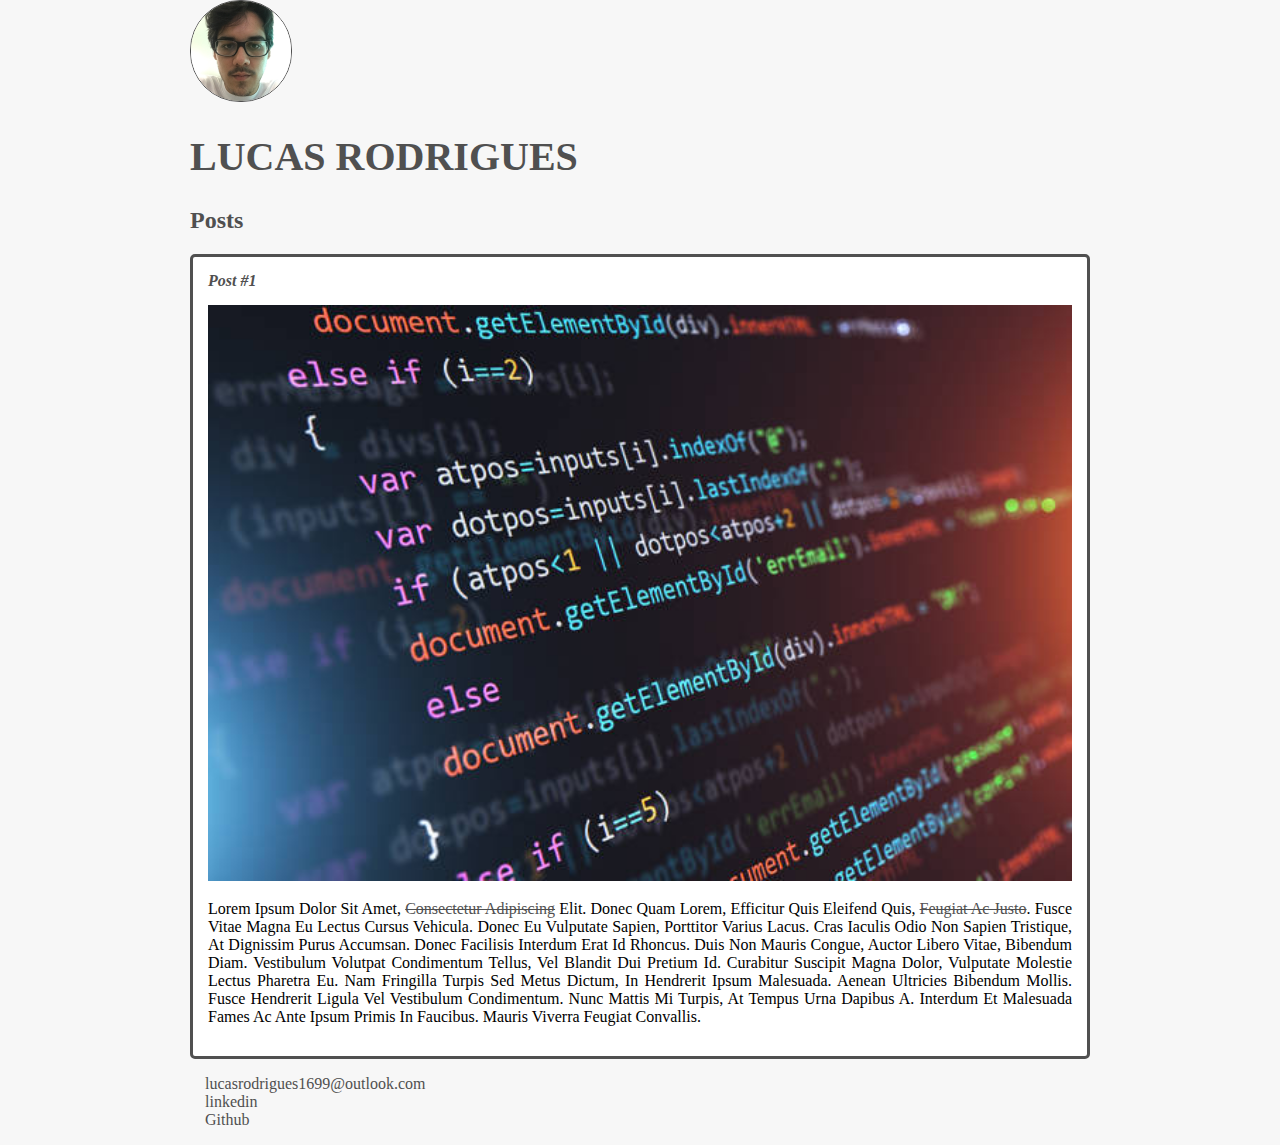
<file: Itrodução ao html/index.html>
<!DOCTYPE html>
<html>
    <head>
        <meta charset="utf-8">
        <title>Lucas Rodrigues</title>
        <link rel="stylesheet" href="style.css">
    </head>
    <body>
     <header>
        <img src="licas_edit.png" alt="Minha foto" class="photo">
        <h1 id="title">Lucas Rodrigues</h1> 
     </header>
     <section>
         <header>
            <h2 class="subtitle">Posts</h2>
         </header>
         <article class="post">
             <header>
                 <h3 class="post_title">Post #1</h3>
                 <img src="istockphoto-1047259374-612x612.jpg" alt="editor de texto" class="post_image">
             </header>
             <p class="post_content">
                Lorem ipsum dolor sit amet, <a href="https://www.linkedin.com/in/lucas-sim%C3%B5es-rodrigues-331704208/" target="_blank">consectetur adipiscing</a> elit. Donec quam lorem, efficitur quis eleifend quis, <a href="mailto:lucasrodrigues1699@outlook.com">feugiat ac justo</a>. Fusce vitae magna eu lectus cursus vehicula. Donec eu vulputate sapien, porttitor varius lacus. Cras iaculis odio non sapien tristique, at dignissim purus accumsan. Donec facilisis interdum erat id rhoncus. Duis non mauris congue, auctor libero vitae, bibendum diam. Vestibulum volutpat condimentum tellus, vel blandit dui pretium id. Curabitur suscipit magna dolor, vulputate molestie lectus pharetra eu. Nam fringilla turpis sed metus dictum, in hendrerit ipsum malesuada. Aenean ultricies bibendum mollis. Fusce hendrerit ligula vel vestibulum condimentum. Nunc mattis mi turpis, at tempus urna dapibus a. Interdum et malesuada fames ac ante ipsum primis in faucibus. Mauris viverra feugiat convallis.
            </p>
         </article>
     </section>
     <footer>
         <ul class="contacts_list">
             <li>
                <a href=mailto:lucasrodrigues1699@outlook.com>lucasrodrigues1699@outlook.com</a>
             </li>
             <li>
                <a href="https://www.linkedin.com/in/lucas-sim%C3%B5es-rodrigues-331704208/"target="_blank"> linkedin</a>
             </li>
             <li>
                 <a href="https://github.com/RLucas00/" target="_blank">Github</a>
             </li>
            </ul>
     </footer>
    </body>

</html>
</file>
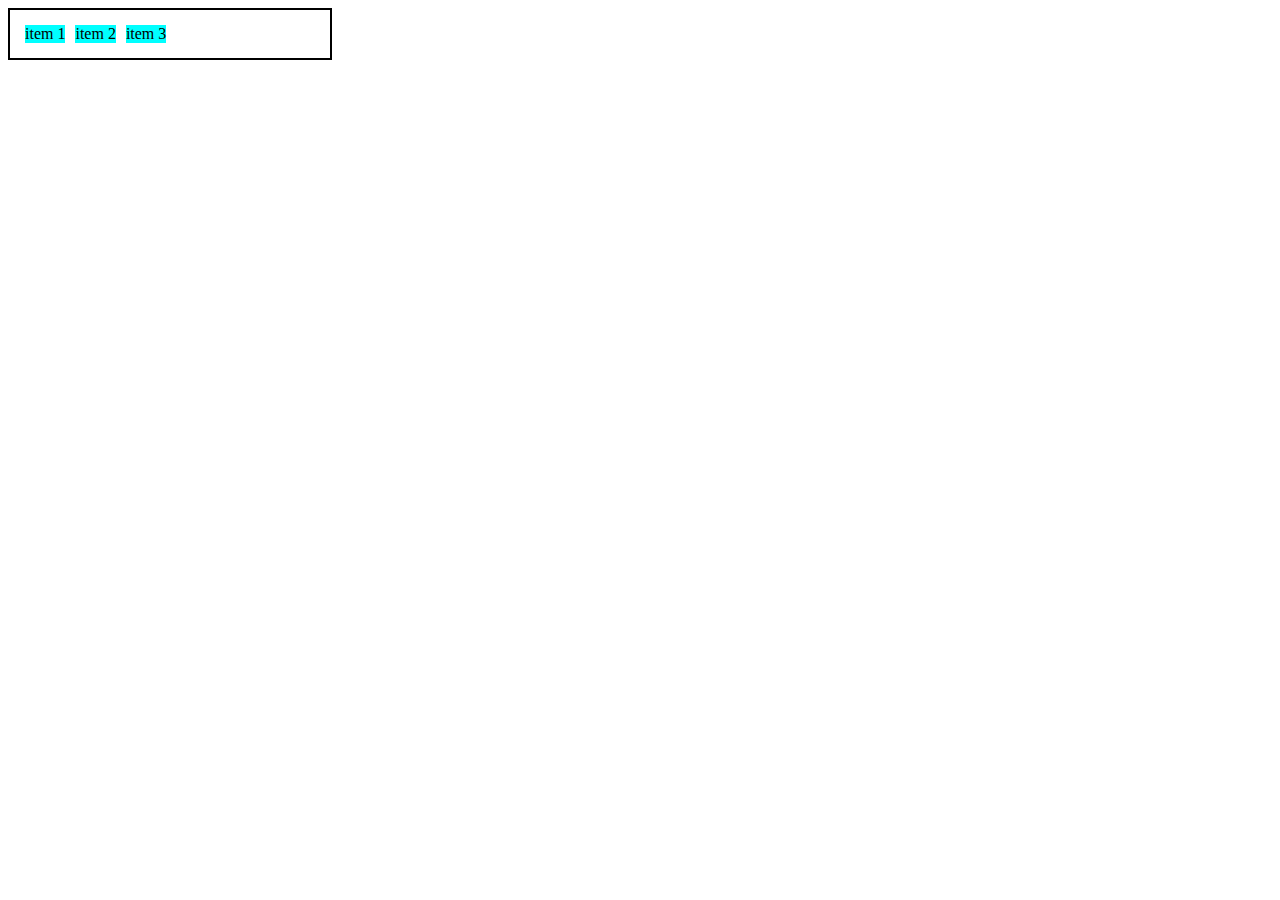
<file: Posicionando elementos com flexbox em css/display-flex.html>
<!DOCTYPE html>
<html lang="en">
<head>
    <meta charset="UTF-8">
    <meta http-equiv="X-UA-Compatible" content="IE=edge">
    <meta name="viewport" content="width=device-width, initial-scale=1.0">
    <title>Fundamentos - Display flex</title>
    <style>
        .flex{
            max-width: 300px;
            padding: 10px;
            border: 2px solid black;
            display: flex;
        }
        
        .item{
            background-color: aqua;
            margin: 5px;
        }
    </style>
</head>
<body>
    <div class="flex">
        <div class="item">item 1</div>
        <div class="item">item 2</div>
        <div class="item">item 3</div>
    </div>
</body>
</html>
</file>
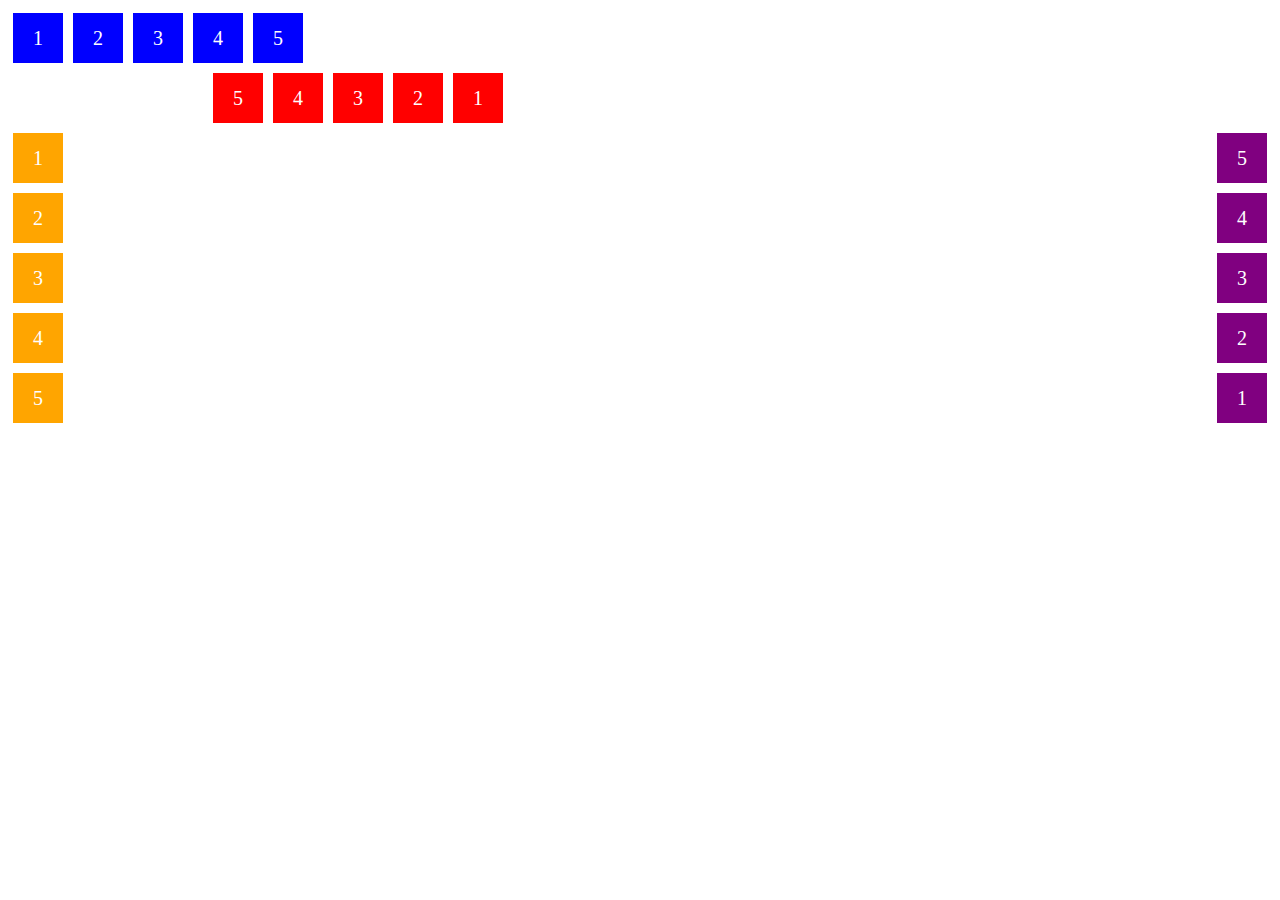
<file: Posicionando elementos com flexbox em css/flex-direction.html>
<!DOCTYPE html>
<html lang="en">
<head>
    <meta charset="UTF-8">
    <meta http-equiv="X-UA-Compatible" content="IE=edge">
    <meta name="viewport" content="width=device-width, initial-scale=1.0">
    <title>Flex Direction</title>

    <style>
        .flex-container{
            margin: 0;
            padding: 0;
            display: flex;
            list-style: none;
            max-width: 500px;
        }

        .flex-item{
            background: blue;
            height: 50px;
            width: 50px;
            line-height: 50px;
            font-size: 20px;
            color: white;
            text-align: center;
            margin: 5px;
        }

        .row{
            flex-direction: row;
        }
        
        .row-reverse{
            flex-direction: row-reverse;
        }


        .row-reverse li{
            background-color: red;
        }

        .column{
            float: left;
            flex-direction: column;
        }
        .column li{
            background: orange;
        }

        .column-reverse{
            float: right;
            flex-direction: column-reverse;
        }

        .column-reverse li{
            background: purple;
        }


    </style>
</head>
<body>
    <ul class="flex-container row">
        <li class="flex-item">1</li>
        <li class="flex-item">2</li>
        <li class="flex-item">3</li>
        <li class="flex-item">4</li>
        <li class="flex-item">5</li>
    </ul>

    <ul class="flex-container row-reverse">
        <li class="flex-item">1</li>
        <li class="flex-item">2</li>
        <li class="flex-item">3</li>
        <li class="flex-item">4</li>
        <li class="flex-item">5</li>
    </ul>

    <ul class="flex-container column">
        <li class="flex-item">1</li>
        <li class="flex-item">2</li>
        <li class="flex-item">3</li>
        <li class="flex-item">4</li>
        <li class="flex-item">5</li>
    </ul>

    <ul class="flex-container column-reverse">
        <li class="flex-item">1</li>
        <li class="flex-item">2</li>
        <li class="flex-item">3</li>
        <li class="flex-item">4</li>
        <li class="flex-item">5</li>
    </ul>
</body>
</html>
</file>
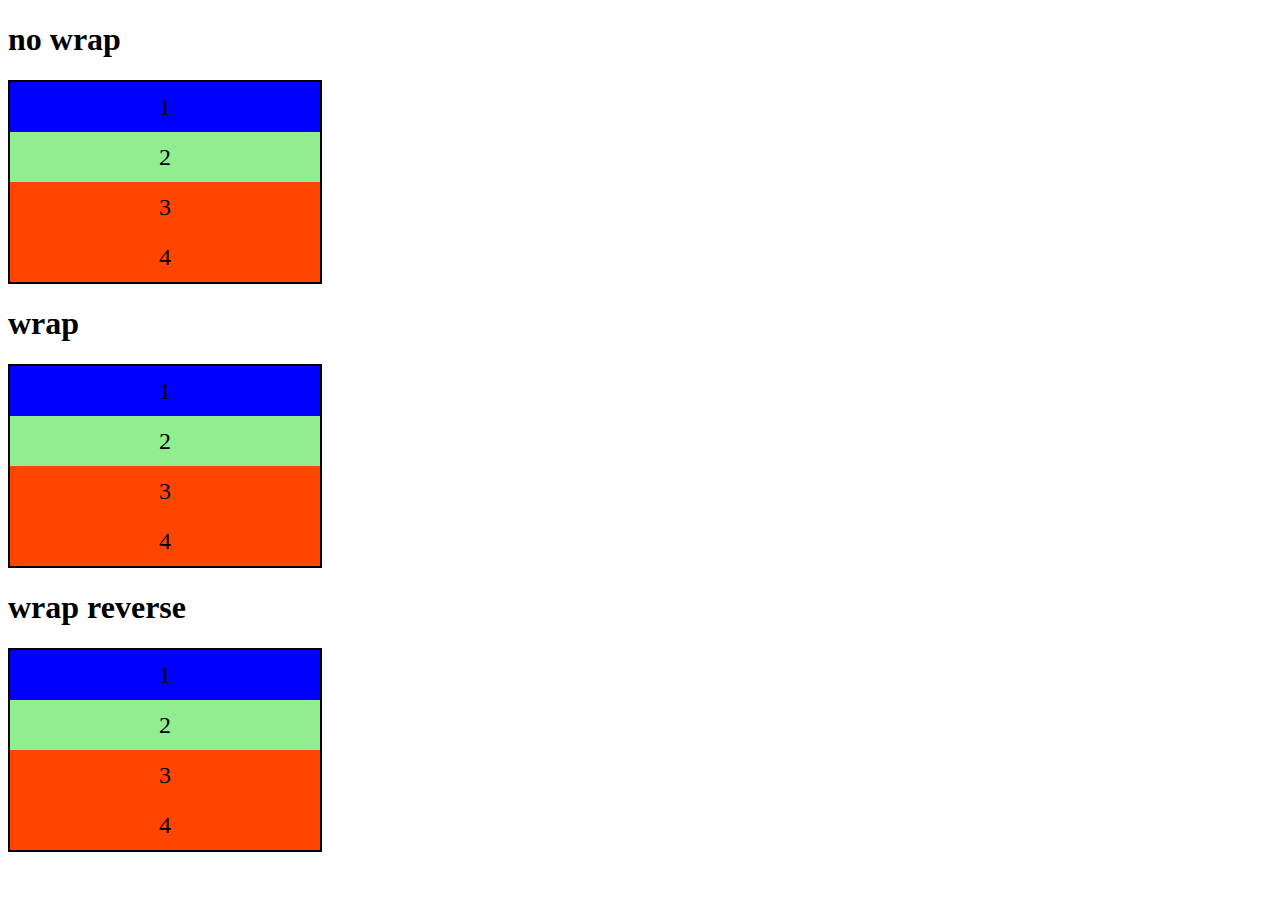
<file: Posicionando elementos com flexbox em css/flex-wrap.html>
<!DOCTYPE html>
<html lang="en">
<head>
    <meta charset="UTF-8">
    <meta http-equiv="X-UA-Compatible" content="IE=edge">
    <meta name="viewport" content="width=device-width, initial-scale=1.0">
    <title>Flex Wrap</title>

    <style>

        .flex-container{
            display: flex;
           
            border: 2px solid black;
            max-width: 310px;
            flex-direction: column; #trocar por row#
        }

        .item{
            font-size: 24px;
            height: 50%;
            text-align: center;
            min-width: 100px;
            line-height: 50px;
        }

        .nowwrap{
            flex-wrap: nowrap;
        }
        
        .wrap{
            flex-wrap: wrap;
        }

        .wrap-reverse{
            flex-wrap: wrap-reverse;
        }

        .blue{
            background-color: blue;
        }

        .green{
            background-color: lightgreen;
        }

        .orange{
            background-color: orangered;
        }


    </style>
</head>
<body>
    <h1>no wrap</h1>

    <div class="flex-container nowwrap">
        <div class="item blue">1</div>
        <div class="item green">2</div>
        <div class="item orange">3</div>
        <div class="item orange">4</div>
    </div>

    <h1>wrap</h1>
    <div class="flex-container wrap">
        <div class="item blue">1</div>
        <div class="item green">2</div>
        <div class="item orange">3</div>
        <div class="item orange">4</div>


    </div>
    <h1>wrap reverse</h1>
    <div class="flex-container wrap-reverse">
        <div class="item blue">1</div>
        <div class="item green">2</div>
        <div class="item orange">3</div>
        <div class="item orange">4</div>


    </div>

    
</body>
</html>
</file>
<file: Itrodução ao html/style.css>
body {
    background: #f7f7f7;
    font-family: Verdana;
    max-width: 900px;
    margin: auto;
}

.photo{
    border: 1px solid #505050;
    border-radius: 50px;
}

#title, .subtitle, .post_title {
    color: #505050;
}

#title {
    font-size: 40px;
    text-transform: uppercase;
}

a {
    text-decoration: line-through;
    color: #505050;
}
.post_title {
    font-size: 16px;
    font-style: italic;
    margin: 0;
    margin-bottom: 15px;
}

.post {
    background: #fff;
    padding: 15px;
    border: 3px solid #505050;
    margin-bottom: 15px;
    border-radius: 5px;

}

.post_content {
    margin: 0;
    margin-bottom: 15px;
    text-transform: capitalize;
    text-align: justify;

}
.post_image {
    margin-bottom: 15px;
    width: 100%;
}

.contacts_list {
    list-style-type: none;
    padding-left: 15px;
}

.contacts_list li a {
    text-decoration: none;
}
</file>
